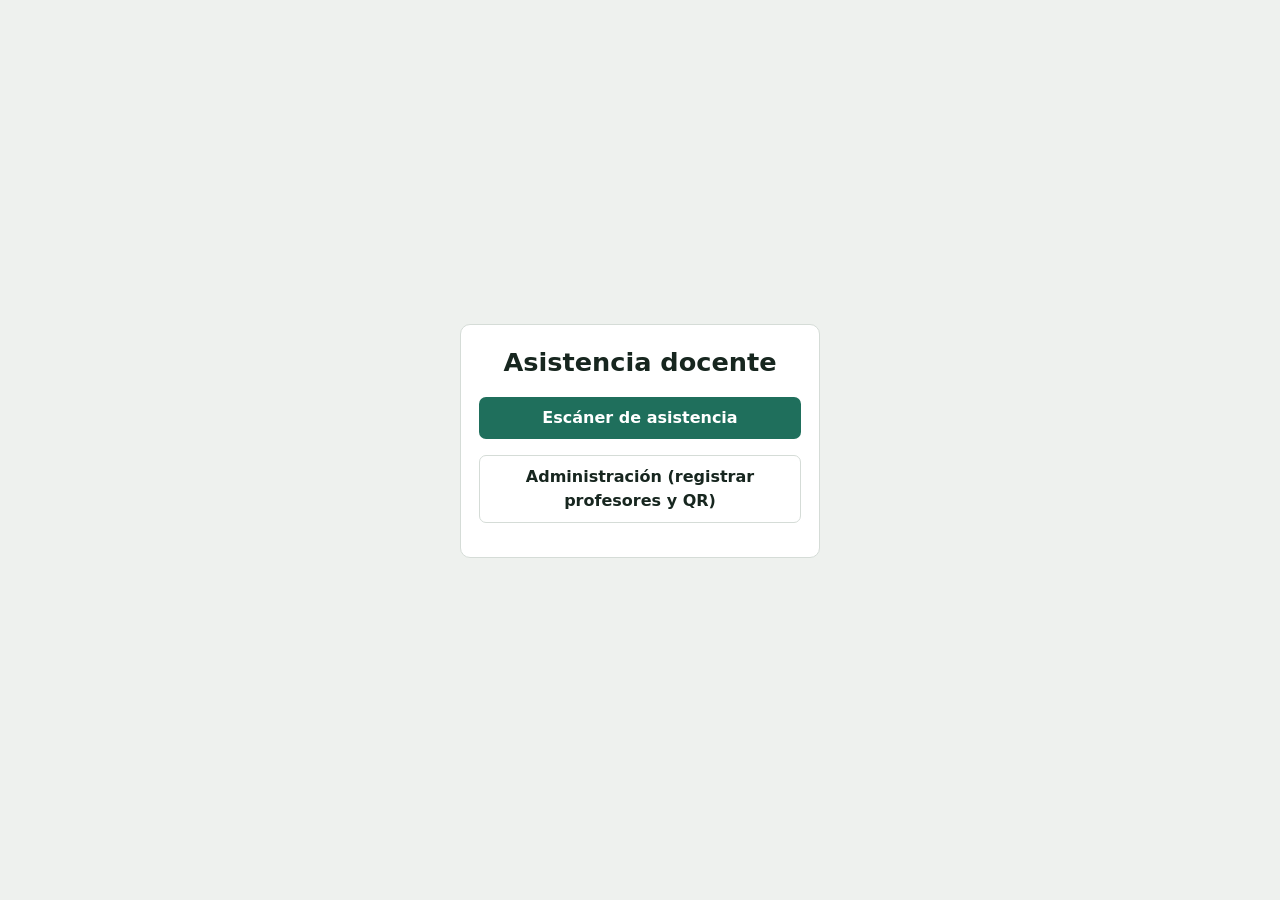
<file: index.html>
<!DOCTYPE html><html lang="es"><head><meta charset="UTF-8"><meta name="viewport" content="width=device-width,initial-scale=1">
<title>Asistencia QR</title><link rel="stylesheet" href="assets/style.css"></head><body>
<div class="center"><div class="card login" style="text-align:center">
  <h1>Asistencia docente</h1>
  <p><a class="btn" style="width:100%" href="escaner.html">Escáner de asistencia</a></p>
  <p><a class="btn sec" style="width:100%" href="admin/login.html">Administración (registrar profesores y QR)</a></p>
</div></div></body></html>
</file>
<file: assets/style.css>
:root{--bg:#eef1ee;--card:#fff;--ink:#17261f;--mute:#5d6b63;--line:#d5dcd7;--ok:#1f6f5c;--warn:#b45309;--bad:#b3261e}
*{box-sizing:border-box}
body{margin:0;background:var(--bg);color:var(--ink);font:16px/1.5 "Public Sans",system-ui,-apple-system,Segoe UI,sans-serif}
.top{display:flex;flex-wrap:wrap;gap:12px;align-items:center;justify-content:space-between;background:var(--ink);color:#fff;padding:12px 20px}
.top nav{display:flex;flex-wrap:wrap;gap:4px}
.top a{color:#cfe0d7;text-decoration:none;padding:6px 12px;border-radius:6px}
.top a.on,.top a:hover{background:#2c4337;color:#fff}
main{max-width:1100px;margin:24px auto;padding:0 16px}
h1{font-size:1.6rem;margin:0 0 16px}
.card{background:var(--card);border:1px solid var(--line);border-radius:10px;padding:18px;margin-bottom:18px}
.stats{display:grid;grid-template-columns:repeat(auto-fit,minmax(150px,1fr));gap:12px;margin-bottom:18px}
.stat{background:var(--card);border:1px solid var(--line);border-radius:10px;padding:14px}
.stat b{display:block;font-size:2rem;line-height:1.1}
.stat span{color:var(--mute);font-size:.9rem}
.stat.late b{color:var(--warn)}.stat.abs b{color:var(--bad)}.stat.ok b{color:var(--ok)}
table{width:100%;border-collapse:collapse;font-size:.95rem}
th,td{text-align:left;padding:9px 10px;border-bottom:1px solid var(--line)}
th{color:var(--mute);font-weight:600;font-size:.85rem}
.scroll{overflow-x:auto}
form.grid{display:grid;grid-template-columns:repeat(auto-fit,minmax(170px,1fr));gap:12px;align-items:end}
label{display:block;font-size:.85rem;color:var(--mute);margin-bottom:3px}
input,select{width:100%;padding:9px 10px;border:1px solid var(--line);border-radius:7px;font:inherit;background:#fff}
input:focus,select:focus,button:focus-visible,a:focus-visible{outline:2px solid var(--ok);outline-offset:1px}
.btn{display:inline-block;background:var(--ok);color:#fff;border:0;border-radius:7px;padding:9px 16px;font:inherit;font-weight:600;cursor:pointer;text-decoration:none}
.btn.sec{background:#fff;color:var(--ink);border:1px solid var(--line)}
.btn.sm{padding:5px 10px;font-size:.85rem}
.tag{padding:2px 9px;border-radius:99px;font-size:.8rem;font-weight:600}
.tag.puntual{background:#dcefe8;color:var(--ok)}.tag.tardanza{background:#fde7cf;color:var(--warn)}.tag.off{background:#eee;color:var(--mute)}
.msg{padding:10px 14px;border-radius:8px;margin-bottom:14px}.msg.ok{background:#dcefe8}.msg.err{background:#f8dcd9}
dialog{border:0;border-radius:12px;padding:24px;text-align:center}
dialog::backdrop{background:rgba(0,0,0,.5)}
.center{display:grid;place-items:center;min-height:100vh;padding:16px}
.login{width:100%;max-width:360px}
.login input{margin-bottom:12px}
@media print{.top,form,.btn{display:none}}
.msg{display:none}.msg.ok,.msg.err{display:block}
.hide{display:none!important}
</file>
